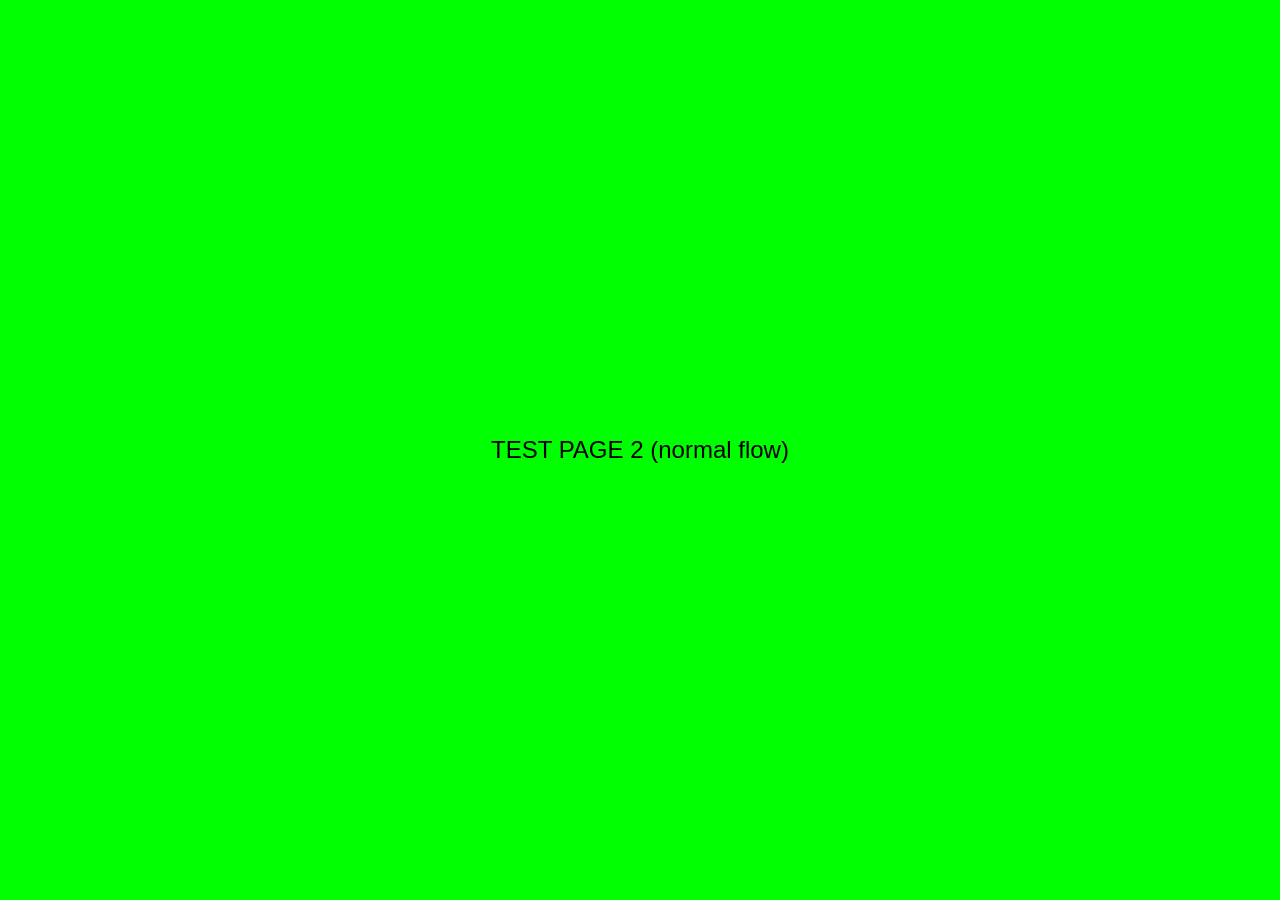
<file: test.html>
<!DOCTYPE html>
<html lang="en">
<head>
<meta charset="UTF-8" />
<meta name="viewport" content="width=device-width, initial-scale=1.0, maximum-scale=1.0, user-scalable=no, viewport-fit=cover" />
<meta name="apple-mobile-web-app-capable" content="yes" />
<meta name="apple-mobile-web-app-status-bar-style" content="black-translucent" />
<title>Test</title>
<style>
  html, body {
    height: 100%;
    height: -webkit-fill-available;
    margin: 0;
    background: red;
  }
  #box {
    height: 100%;
    height: -webkit-fill-available;
    width: 100%;
    background: lime;
    display: flex;
    align-items: center;
    justify-content: center;
    font-family: sans-serif;
    font-size: 24px;
    color: black;
    box-sizing: border-box;
  }
</style>
</head>
<body>
  <div id="box">TEST PAGE 2 (normal flow)</div>
</body>
</html>
</file>
